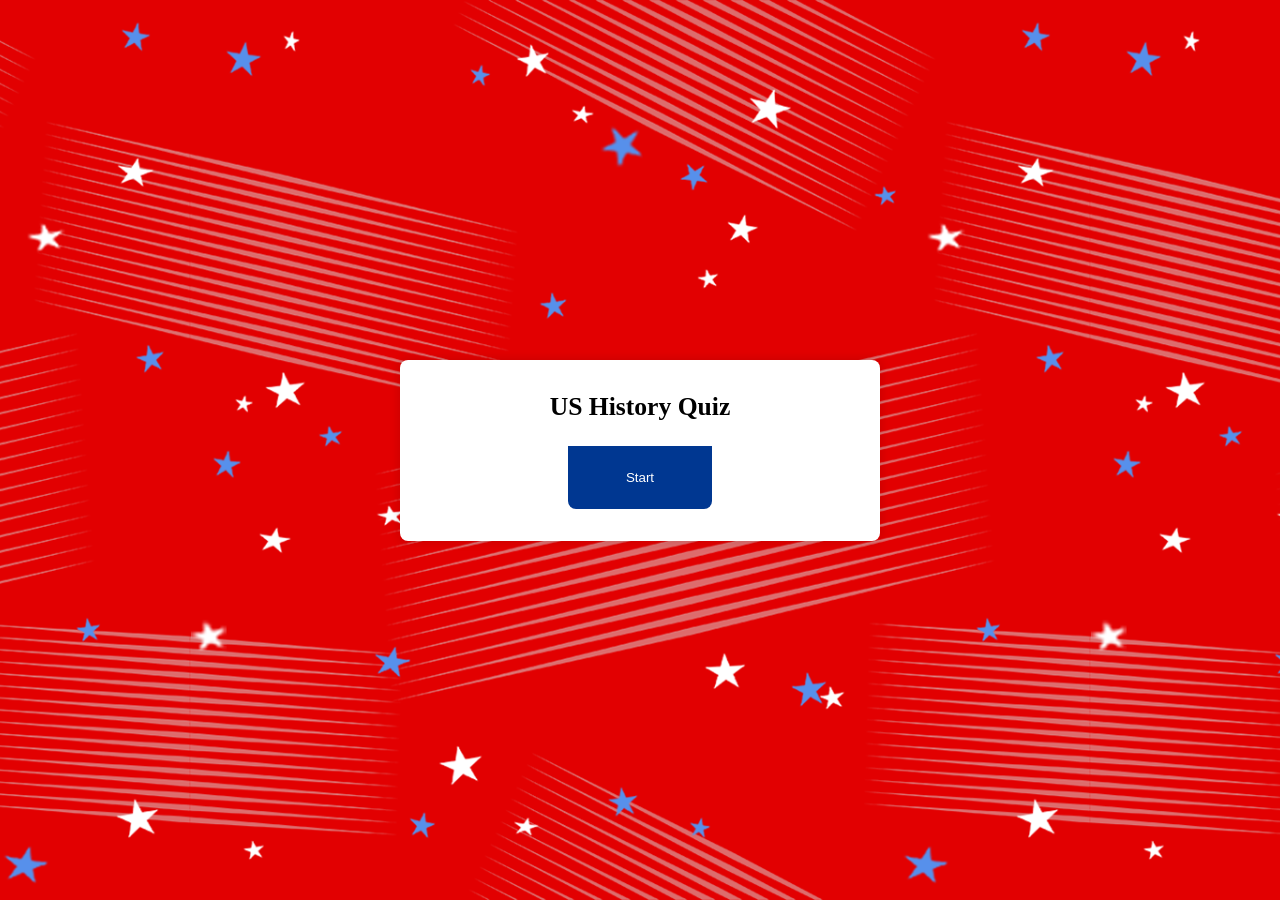
<file: index.html>
<!DOCTYPE html>
<html lang="en">
  <head>
    <meta charset="UTF-8"/>
    <meta name="viewport" content="width=device-width, initial-scale=1.0"/>
    <link rel="stylesheet" href="style.css"/>
    <script src="script.js" defer></script>
    <title>US History Quiz</title>
  </head>

  <body>
    <div id="start-screen" class="quiz-container">
      <h5 class="quiz-title">US History Quiz</h5>
      <button id="start-btn" class="btn start-btn" type="button">Start</button>
    </div>

        <div class="quiz-container hide" id="quiz-box">
      <div id="question-container">
        <h3 id="question">Question</h3>
        <div id="answer-buttons"></div>
      </div>

      <button id="next-btn" class="btn hide" type="button">Next</button>
      <div id="result" class="hide"></div>
      <button id="restart-btn" class="btn hide" type="button">Restart</button>
    </div>
  </body>
</html>
</file>
<file: style.css>
body {
  display: flex;
  justify-content: center;
  align-items: center;

  margin: 0;
  padding: 0;


 background-image: url("images/patriotic background.png");
  background-repeat: repeat;
  background-position: center;
  background-attachment: fixed;
  background-size: contain;

  min-height: 100vh;
  width: 100vw;
  background-color: #e20001;
}

.quiz-container {
  display: flex;
  flex-direction: column;
  width: 30rem;
  max-width: 80%;
  background-color: white;
  border-radius: 0.5rem;
  box-shadow: 0 0 0.6rem 0.1rem rgba(0, 0, 0, 0.1);
}


.quiz-title {
  text-align: center;
  margin: 2rem 2rem 0.5rem;
  font-size: 1.6rem;
  font-weight: 800;
}


.start-btn {
  margin: 1rem auto 2rem;
  width: 9rem;
  border-radius: 0.4rem;
  padding: 0.75rem 1rem;

  border-radius: 0.5rem;
}


#question-container {
  flex-direction: column;
  gap: 2rem;
  padding: 2rem;
}

#question {
  text-align: center;
  margin-bottom: 0;
  margin-top: 1rem;
}

#answer-buttons {
  display: flex;
  flex-direction: column;
  align-items: flex-start;
  gap: 1.25rem;
  margin-bottom: 1rem;
}

.input-group {
  display: flex;
  align-items: center;
  gap: 1rem;
}

input {
  width: fit-content;
}

.btn {
  padding: 1.5rem;
  background-color: #003791;
  color: white;
  border: none;
  border-radius: 0 0 0.5rem 0.5rem;
}

input,
.btn {
  cursor: pointer;
}

.btn:hover {
  background-color: #3282d8;
}

.hide {
  display: none;
}

#result {
  margin: 2rem auto;
  padding: 0 2rem 2rem;
  width: 100%;
  box-sizing: border-box;
}

#question,
#result {
  font-size: 1.375rem;
  font-weight: bold;
}

.wrong-item {
  text-align: left;
  font-size: 1rem;
  font-weight: normal;
  margin-top: 1rem;
}

.wrong-item p {
  margin: 0.35rem 0;
}

.wrong-item hr {
  border: none;
  border-top: 1px solid #e9e9e9;
  margin: 0.9rem 0 0.25rem;
}

#result h4 {
  margin: 1rem 0 0.5rem;
  font-size: 1.1rem;
}

.perfect-score {
  font-size: 1.05rem;
  font-weight: normal;
  margin-top: 1rem;
}

.review-btn {
  border-radius: 0.5rem;
  margin: 0.75rem auto 0;
  width: calc(100% - 4rem);
  display: block;
}

.wrong-list {
  margin-top: 1rem;

}
</file>
